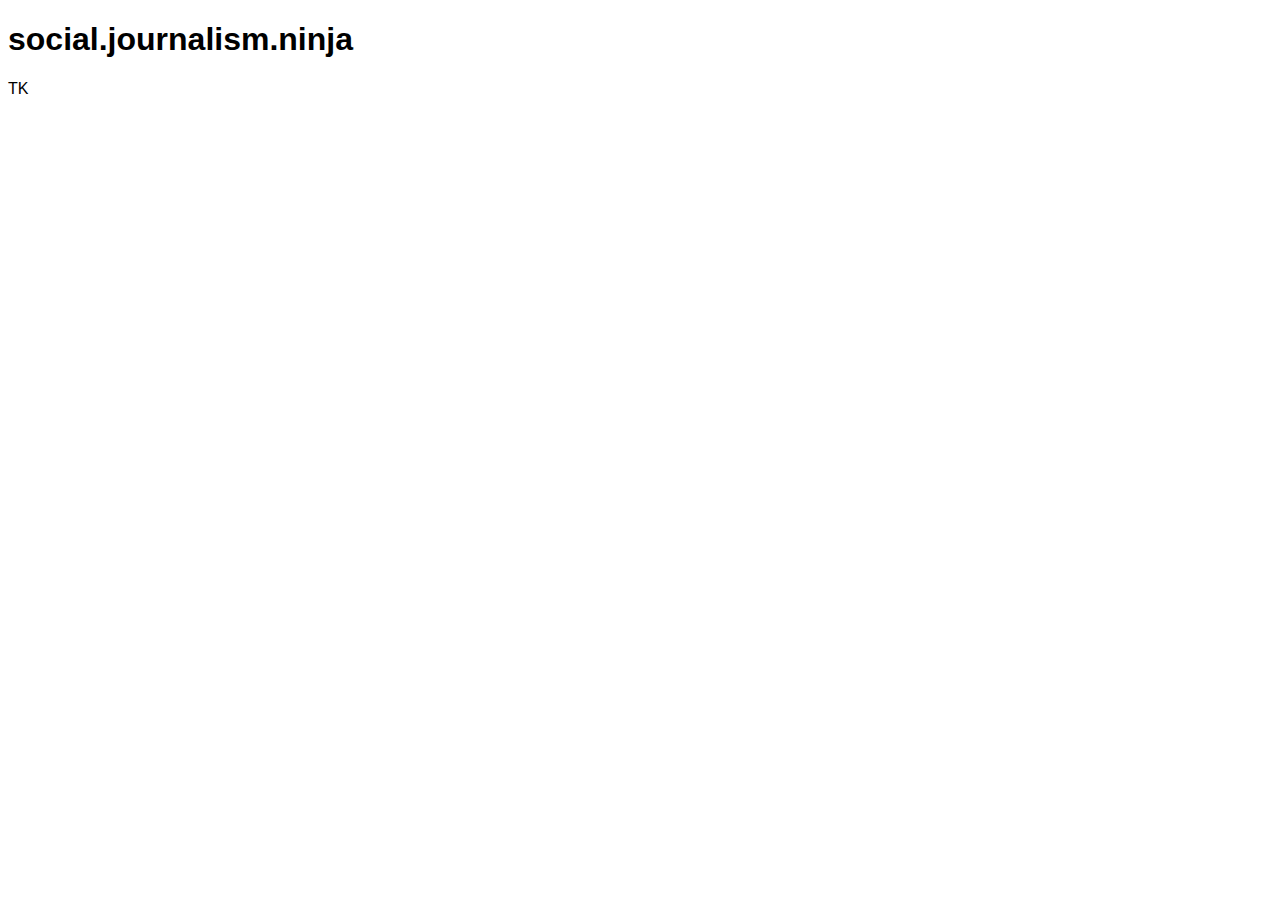
<file: index.html>
<!doctype html>
<html>
  <head>
    <title>social.journalism.ninja</title>
    <style>
      body {
        font-family: Helvetica, Arial, sans-serif;
        font-size: 100%;
      }
    </style>
    <meta name="viewport" content="width=device-width, initial-scale=1">
  </head>
  <body>
    <h1>social.journalism.ninja</h1>
    <p>TK</p>
  </body>
</html>
</file>
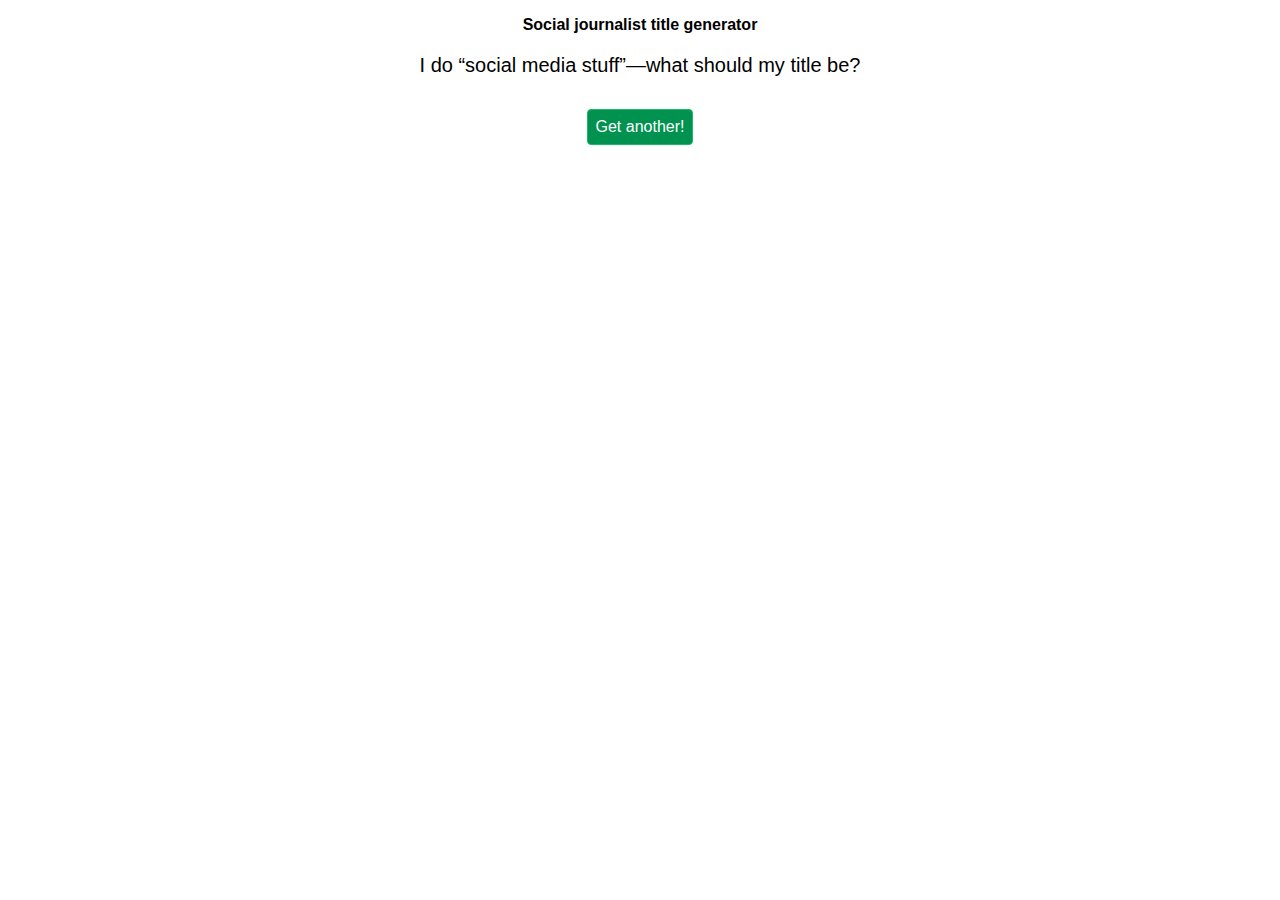
<file: random-title-generator/index.html>
<!doctype html>
<html>
  <head>
    <title>Social journalist title generator</title>
    <meta name="viewport" content="width=device-width, initial-scale=1">
  </head>
  <body>
    <h1>Social journalist title generator</h1>
    <p class="prompt">I do &ldquo;social media stuff&rdquo;&mdash;what should my title be?</p>

    <form id="generator">
      <p id="title"></p>
      <button id="get-title" type="button">Get another!</button>
    </form>

    <link rel="stylesheet" href="main.css">
    <script src="main.js"></script>
  </body>
</html>
</file>
<file: random-title-generator/main.css>
body {
  font-family: Helvetica, Arial, sans-serif;
  font-size: 100%;
  margin: 0;
  padding: 1em;
  text-align: center;
}

h1 {
  font-size: 1em;
  margin-top: 0;
}

.prompt {
  font-size: 1.25em;
  font-weight: normal;
}

#title {
  color: #16bb69;
  font-size: 2em;
  font-weight: bold;
  line-height: 1.3;
}

button {
  background-color: #00924e;
  border: 1px solid #16bb69;
  border-radius: 0.25em;
  color: #fff;
  cursor: pointer;
  padding: 0.5em;
  font-size: 1em;
}
button:hover,
button:active {
  background-color: #16bb69;
  border: 1px solid #00924e;
}

.credit {
  color: #999;
  font-size: 0.75em;
  margin-bottom: 2em;
  margin-top: 2em;
}
.credit a {
  border-bottom: 1px dotted #ccc;
  color: #999;
  text-decoration: none;
}
.credit a:visited {
  color: #999;
}
.credit a:hover,
.credit a:active {
  color: #666;
}
</file>
